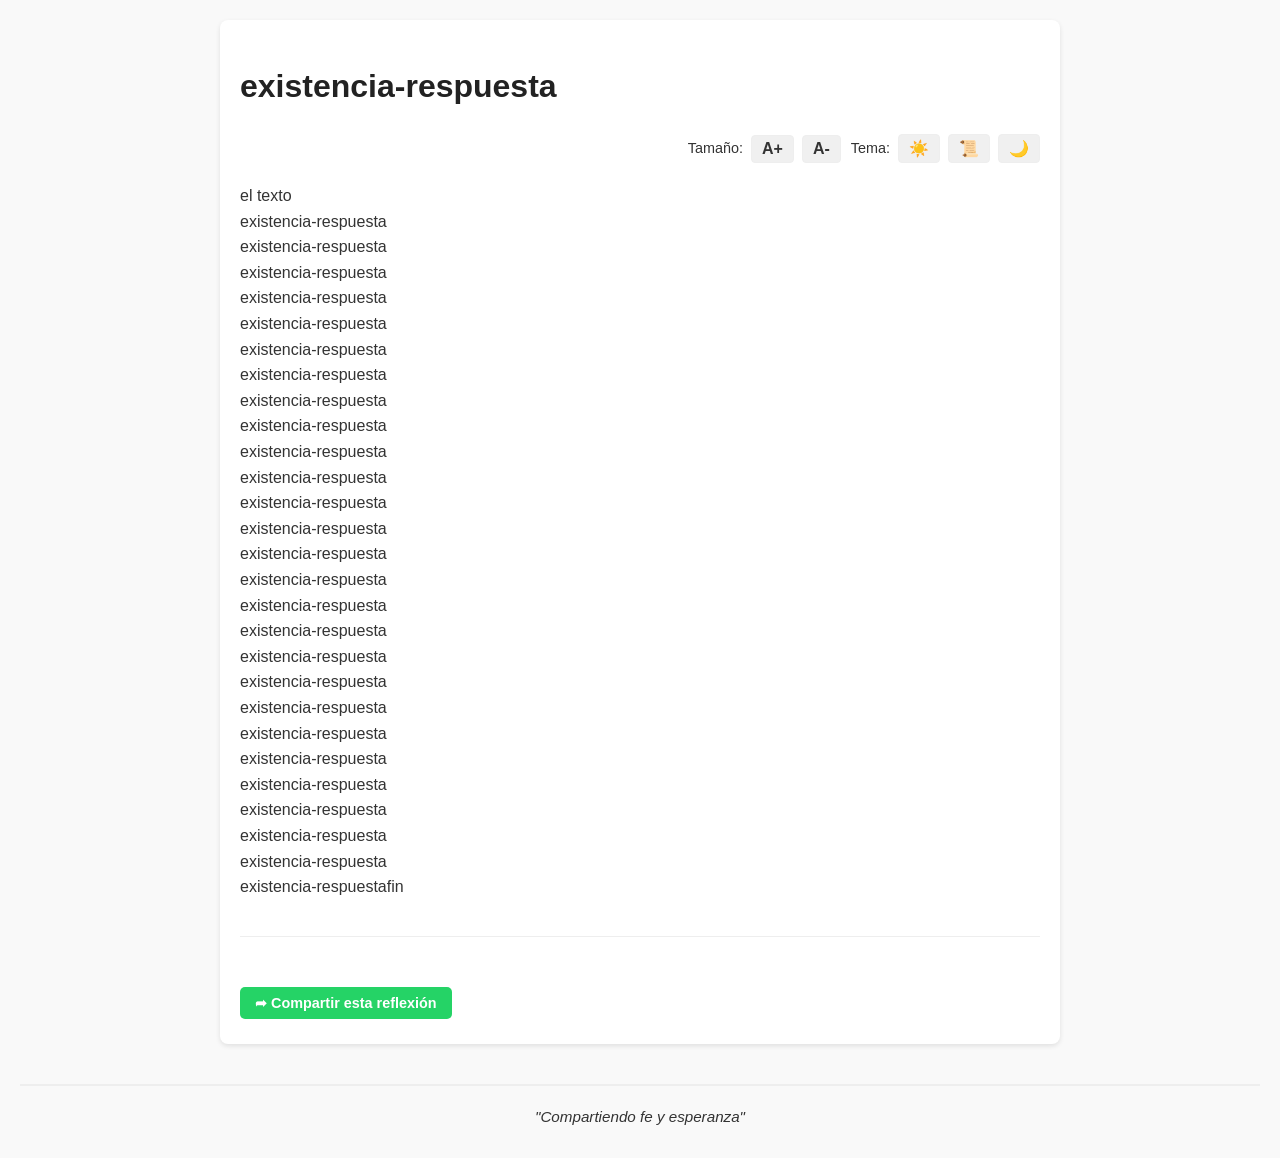
<file: respuestas/existencia-respuesta.html>
<!DOCTYPE html>
<html lang="es">
<head>
    <meta charset="UTF-8">
    <meta name="viewport" content="width=device-width, initial-scale=1.0">
    <title>existencia-respuesta</title>
    <!-- Conectamos al CSS del proyecto principal usando ../ -->
    <link rel="stylesheet" href="../css/style.css">
</head>
<body>

<div class="contenedor-blog">
    <h1>existencia-respuesta</h1>

    <!-- Controles de accesibilidad (reutilizados) -->
    <div class="controles-letra">
        <div class="grupo-control">
            <span>Tamaño:</span>
            <button id="btn-aumentar" class="btn-acc" title="Aumentar letra">A+</button>
            <button id="btn-disminuir" class="btn-acc" title="Disminuir letra">A-</button>
        </div>
        <div class="grupo-control">
            <span>Tema:</span>
            <button class="btn-acc btn-tema" data-tema="claro" title="Tema Claro">☀️</button>
            <button class="btn-acc btn-tema" data-tema="sepia" title="Tema Sepia">📜</button>
            <button class="btn-acc btn-tema" data-tema="oscuro" title="Tema Oscuro">🌙</button>
        </div>        
    </div>

    <!-- Reproductor de Audio (Opcional) -->
    <div class="audio-container oculto" id="zona-audio" style="margin-bottom: 20px;">
        <div style="display: flex; gap: 10px; align-items: center;">
            <button id="btn-play-audio" class="btn-compartir" style="background-color: #1a73e8; display: flex; align-items: center; gap: 8px;">
                🎧 Escuchar esta reflexión
            </button>
            <button id="btn-rewind" class="btn-compartir" style="background-color: #6c757d; display: none;" title="Retroceder 10s">
                ⏪ 10s
            </button>
        </div>
        <audio id="mi-audio" style="display: none;">
            <source id="fuente-audio" src="https://archive.org/download/audios-musica-y-reflexion/reflex1.mp3" type="audio/mpeg">
        </audio>
    </div>

    <!-- Aquí va el texto de la reflexión (¡OJO, ESTO FALTABA EN TU PLANTILLA!) -->
    <div id="video-reflexion" class="entrada">
        <p>el texto <br>existencia-respuesta<br>existencia-respuesta<br>existencia-respuesta<br>existencia-respuesta<br>existencia-respuesta<br>existencia-respuesta<br>existencia-respuesta<br>existencia-respuesta<br>existencia-respuesta<br>existencia-respuesta<br>existencia-respuesta<br>existencia-respuesta<br>existencia-respuesta<br>existencia-respuesta<br>existencia-respuesta<br>existencia-respuesta<br>existencia-respuesta<br>existencia-respuesta<br>existencia-respuesta<br>existencia-respuesta<br>existencia-respuesta<br>existencia-respuesta<br>existencia-respuesta<br>existencia-respuesta<br>existencia-respuesta<br>existencia-respuesta<br>existencia-respuestafin</p>
        
    </div>

    <!-- Botón de Compartir (Ahora va al final, después del texto) -->
    <button class="btn-compartir" id="btn-compartir-reflexion">➦ Compartir esta reflexión</button>

</div>

<footer>
    <p class="frase">"Compartiendo fe y esperanza"</p>
</footer>

<script>
// Lógica para el tamaño de la fuente (idéntica a la del blog)
let tamanoActual = 100; 
const tamanoGuardado = localStorage.getItem('tamanoFuente');
if (tamanoGuardado) {
    tamanoActual = parseInt(tamanoGuardado);
    document.body.style.fontSize = `${tamanoActual}%`;
}
document.getElementById('btn-aumentar').addEventListener('click', () => {
    if (tamanoActual < 150) { tamanoActual += 10; document.body.style.fontSize = `${tamanoActual}%`; localStorage.setItem('tamanoFuente', tamanoActual); }
});
document.getElementById('btn-disminuir').addEventListener('click', () => {
    if (tamanoActual > 80) { tamanoActual -= 10; document.body.style.fontSize = `${tamanoActual}%`; localStorage.setItem('tamanoFuente', tamanoActual); }
});

// Lógica para los temas (idéntica a la del blog)
const botonesTema = document.querySelectorAll('.btn-tema');
const temaGuardado = localStorage.getItem('temaColor');
if (temaGuardado && temaGuardado !== 'claro') { document.body.classList.add(`tema-${temaGuardado}`); }
botonesTema.forEach(boton => {
    boton.addEventListener('click', function() {
        const tema = this.getAttribute('data-tema');
        document.body.classList.remove('tema-oscuro', 'tema-sepia');
        if (tema !== 'claro') { document.body.classList.add(`tema-${tema}`); }
        localStorage.setItem('temaColor', tema);
    });
});

// Lógica para compartir la reflexión
document.getElementById('btn-compartir-reflexion').addEventListener('click', function() {
    const url = window.location.href; // Toma la URL exacta de esta página
    const titulo = document.title;
    const mensaje = `Te comparto esta reflexión: ${titulo}\n\nLéela aquí: ${url}`;
    window.open(`https://api.whatsapp.com/send?text=${encodeURIComponent(mensaje)}`, '_blank');
});

// Lógica para verificar si el audio existe antes de mostrarlo
const btnAudio = document.getElementById('btn-play-audio');
const miAudio = document.getElementById('mi-audio');
const fuenteAudio = document.getElementById('fuente-audio');
const urlAudio = fuenteAudio.getAttribute('src');

if (urlAudio && urlAudio.trim() !== '') {
    // Hacemos una petición rápida (HEAD) para ver si el archivo existe
    fetch(urlAudio, { method: 'HEAD' })
        .then(response => {
            if (response.ok) {
                // Si el archivo existe, mostramos el botón
                document.getElementById('zona-audio').classList.remove('oculto');
                
                // 👇 1. Declaramos el botón de rewind PRIMERO
                const btnRewind = document.getElementById('btn-rewind');

                // 👇 2. Lógica del botón Play/Pause
                btnAudio.addEventListener('click', function() {
                    if (miAudio.paused) {
                        miAudio.play();
                        this.innerHTML = '⏸ Pausar audio';
                        btnRewind.style.display = 'inline-block'; // Muestra el botón
                    } else {
                        miAudio.pause();
                        this.innerHTML = '🎧 Escuchar esta reflexión';
                    }
                });

                // 👇 3. Evento para retroceder 10 segundos
                btnRewind.addEventListener('click', function() {
                    miAudio.currentTime -= 10; 
                });

                // 👇 4. Cuando el audio termina
                miAudio.addEventListener('ended', function() {
                    btnAudio.innerHTML = '🎧 Escuchar esta reflexión';
                    btnRewind.style.display = 'none'; // Oculta el botón
                });

            } else {
                // Si el servidor dice que no existe, lo dejamos oculto
                document.getElementById('zona-audio').classList.add('oculto');
            }
        })
        .catch(error => {
            // Si hay error de red (o CORS), lo dejamos oculto
            document.getElementById('zona-audio').classList.add('oculto');
        });
} else {
    // Si no hay URL en el HTML, lo dejamos oculto
    document.getElementById('zona-audio').classList.add('oculto');
}

</script>

</body>
</html>
</file>
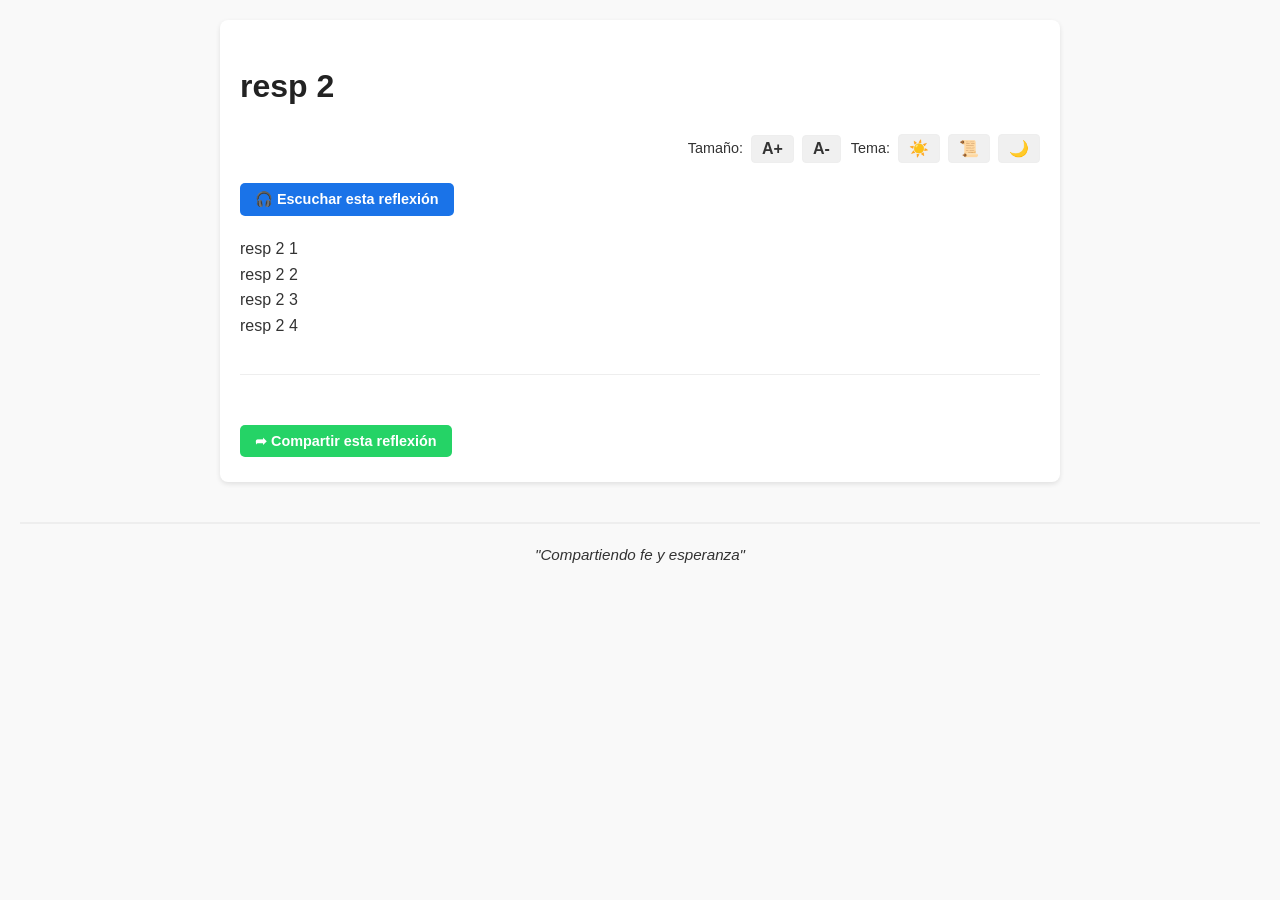
<file: respuestas/resp-2.html>
<!DOCTYPE html>
<html lang="es">
<head>
    <meta charset="UTF-8">
    <meta name="viewport" content="width=device-width, initial-scale=1.0">
    <title>resp 2</title>
    <!-- Conectamos al CSS del proyecto principal usando ../ -->
    <link rel="stylesheet" href="../css/style.css">
</head>
<body>

<div class="contenedor-blog">
    <h1>resp 2</h1>

    <!-- Controles de accesibilidad (reutilizados) -->
    <div class="controles-letra">
        <div class="grupo-control">
            <span>Tamaño:</span>
            <button id="btn-aumentar" class="btn-acc" title="Aumentar letra">A+</button>
            <button id="btn-disminuir" class="btn-acc" title="Disminuir letra">A-</button>
        </div>
        <div class="grupo-control">
            <span>Tema:</span>
            <button class="btn-acc btn-tema" data-tema="claro" title="Tema Claro">☀️</button>
            <button class="btn-acc btn-tema" data-tema="sepia" title="Tema Sepia">📜</button>
            <button class="btn-acc btn-tema" data-tema="oscuro" title="Tema Oscuro">🌙</button>
        </div>        
    </div>



        <!-- Reproductor de Audio (Opcional) -->
        <div class="audio-container" id="zona-audio" style=" margin-bottom: 20px;">
            <button id="btn-play-audio" class="btn-compartir" style="background-color: #1a73e8; display: flex; align-items: center; gap: 8px;">
                🎧 Escuchar esta reflexión
            </button>
            <audio id="mi-audio" style="display: none;" onerror="document.getElementById('zona-audio').style.display='none';">
                <source src="https://archive.org/download/prueba-audio-reflexion/tu-archiv.mp3" type="audio/mpeg">
            </audio>
        </div>


    <!-- Aquí va el texto de la reflexión -->
    <div id="video-reflexion" class="entrada">
        <p>resp 2 1<br>resp 2 2<br>resp 2 3<br>resp 2 4</p>
        
    </div>

    <!-- Botón de Compartir -->
    <button class="btn-compartir" id="btn-compartir-reflexion">➦ Compartir esta reflexión</button>

</div>

<footer>
    <p class="frase">"Compartiendo fe y esperanza"</p>
</footer>

<script>
// Lógica para el tamaño de la fuente (idéntica a la del blog)
let tamanoActual = 100; 
const tamanoGuardado = localStorage.getItem('tamanoFuente');
if (tamanoGuardado) {
    tamanoActual = parseInt(tamanoGuardado);
    document.body.style.fontSize = `${tamanoActual}%`;
}
document.getElementById('btn-aumentar').addEventListener('click', () => {
    if (tamanoActual < 150) { tamanoActual += 10; document.body.style.fontSize = `${tamanoActual}%`; localStorage.setItem('tamanoFuente', tamanoActual); }
});
document.getElementById('btn-disminuir').addEventListener('click', () => {
    if (tamanoActual > 80) { tamanoActual -= 10; document.body.style.fontSize = `${tamanoActual}%`; localStorage.setItem('tamanoFuente', tamanoActual); }
});

// Lógica para los temas (idéntica a la del blog)
const botonesTema = document.querySelectorAll('.btn-tema');
const temaGuardado = localStorage.getItem('temaColor');
if (temaGuardado && temaGuardado !== 'claro') { document.body.classList.add(`tema-${temaGuardado}`); }
botonesTema.forEach(boton => {
    boton.addEventListener('click', function() {
        const tema = this.getAttribute('data-tema');
        document.body.classList.remove('tema-oscuro', 'tema-sepia');
        if (tema !== 'claro') { document.body.classList.add(`tema-${tema}`); }
        localStorage.setItem('temaColor', tema);
    });
});

// Lógica para compartir la reflexión
document.getElementById('btn-compartir-reflexion').addEventListener('click', function() {
    const url = window.location.href; // Toma la URL exacta de esta página
    const titulo = document.title;
    const mensaje = `Te comparto esta reflexión: ${titulo}\n\nLéela aquí: ${url}`;
    window.open(`https://api.whatsapp.com/send?text=${encodeURIComponent(mensaje)}`, '_blank');
});

// Lógica para el botón de Audio
const btnAudio = document.getElementById('btn-play-audio');
const miAudio = document.getElementById('mi-audio');

if (btnAudio && miAudio) {
    btnAudio.addEventListener('click', function() {
        if (miAudio.paused) {
            miAudio.play();
            this.innerHTML = '⏸ Pausar audio'; // Cambia el texto
        } else {
            miAudio.pause();
            this.innerHTML = '🎧 Escuchar esta reflexión';
        }
    });

    miAudio.addEventListener('ended', function() {
        btnAudio.innerHTML = '🎧 Escuchar esta reflexión';
    });
}
</script>

</body>
</html>
</file>
<file: css/style.css>
/* =========================================
   VARIABLES DE COLOR (Para los 3 Temas)
   ========================================= */
:root {
  --bg-body: #f9f9f9;
  --bg-contenedor: #ffffff;
  --texto-principal: #333;
  --texto-titulos: #222;
  --borde-suave: #eee;
  --btn-fondo: #f0f0f0;
  --btn-texto: #333;
  --btn-hover: #e0e0e0;
  --letra-fondo: #fdfdfd;
  --letra-borde: #1a73e8;
  --letra-texto: #333;
}

body.tema-oscuro {
  --bg-body: #1e1e1e;
  --bg-contenedor: #2d2d2d;
  --texto-principal: #e0e0e0;
  --texto-titulos: #ffffff;
  --borde-suave: #444;
  --btn-fondo: #444;
  --btn-texto: #fff;
  --btn-hover: #555;
  --letra-fondo: #383838;
  --letra-borde: #4da3ff;
  --letra-texto: #e0e0e0;
}

body.tema-sepia {
  --bg-body: #f4ecd8;
  --bg-contenedor: #fdf6e3;
  --texto-principal: #5b4636;
  --texto-titulos: #3e2723;
  --borde-suave: #e0d5c1;
  --btn-fondo: #e8dac1;
  --btn-texto: #5b4636;
  --btn-hover: #d8c8a9;
  --letra-fondo: #fcf3e3;
  --letra-borde: #8d6e63;
  --letra-texto: #5b4636;
}

/* Estilos base para el blog */
body {
  font-family: Arial, sans-serif;
  margin: 0;
  padding: 20px;
  background-color: var(--bg-body);
  color: var(--texto-principal);
  line-height: 1.6;
  transition: background-color 0.3s, color 0.3s;
}

.contenedor-blog {
  max-width: 800px;
  margin: 0 auto;
  background: var(--bg-contenedor);
  padding: 20px;
  border-radius: 8px;
  box-shadow: 0 2px 5px rgba(0,0,0,0.1);
  transition: background-color 0.3s;
}

h1 {
  color: var(--texto-titulos);
}

.entrada {
  margin-bottom: 40px;
  border-bottom: 1px solid var(--borde-suave);
  padding-bottom: 20px;
}

/* Contenedor responsive para videos de YouTube (16:9) */
/* Contenedor del video y la fachada */
.video-responsive {
  position: relative;
  padding-bottom: 56.25%; /* 16:9 */
  height: 0;
  overflow: hidden;
  border-radius: 8px;
  background: #000;
}

.video-responsive iframe {
  position: absolute;
  top: 0;
  left: 0;
  width: 100%;
  height: 100%;
  border: 0;
}

/* La Fachada (Tu imagen) */
.video-fachada {
  position: absolute;
  top: 0;
  left: 0;
  width: 100%;
  height: 100%;
  cursor: pointer;
}

.video-fachada img {
  width: 100%;
  height: 100%;
  object-fit: cover; /* Hace que tu imagen llene todo el espacio sin deformarse */
  transition: opacity 0.3s ease;
}

/* Efecto sutil al pasar el ratón por encima */
.video-fachada:hover img {
  opacity: 0.8; 
}


/* Estilos del pie de página (Footer) */
footer {
  margin-top: 40px;
  padding-top: 20px;
  border-top: 2px solid var(--borde-suave);
  text-align: center; /* Centra todo el texto */
  color: var(--texto-principal);
  font-style: italic;
}

footer .frase {
  font-size: 0.95rem;
  margin: 0 0 10px 0; /* Un pequeño espacio entre la frase y la cita */
  line-height: 1.5;
}

footer .cita {
  font-size: 0.85rem;
  font-weight: bold; /* Hace que la cita resalte un poco */
  margin: 0;
  color: var(--texto-titulos); /* Un gris un poco más oscuro para la cita */
}

/* Estilos para los comentarios desplegables (Acordeón) */
.btn-comentarios {
  display: inline-block;
  background-color: var(--btn-fondo);
  color: var(--btn-texto);
  padding: 8px 15px;
  border-radius: 5px;
  font-weight: bold;
  cursor: pointer;
  margin-top: 15px;
  margin-bottom: 5px;
  font-size: 0.9rem;
  transition: background-color 0.2s;
}

.btn-comentarios:hover {
  background-color: var(--btn-hover);
}

/* Ocultamos el checkbox real (el que hace la magia) listo para iOS */
.toggle-comentarios {
  position: absolute;
  opacity: 0;
  width: 0;
  height: 0;
  pointer-events: none;
}

/* Por defecto, los comentarios están ocultos */
.contenedor-comentarios {
  display: none;
  background-color: var(--letra-fondo);
  border-left: 4px solid var(--borde-suave);
  padding: 10px 15px;
  margin-top: 10px;
  font-size: 1em; /* Hereda el tamaño del body */
  border-radius: 0 5px 5px 0;
  color: var(--letra-texto);
}

/* Cuando el checkbox está marcado, mostramos los comentarios */
.toggle-comentarios:checked ~ .contenedor-comentarios {
  display: block;
}

/* Cambiamos el texto del botón usando CSS */
.toggle-comentarios:checked ~ .btn-comentarios::before {
  content: "- Contraer comentarios";
}

.toggle-comentarios:not(:checked) ~ .btn-comentarios::before {
  content: "+ Ver comentarios seleccionados";
}

/* =========================================
   Estilos para la Letra del Himno (Acordeón)
   ========================================= */

.btn-letra {
  display: inline-block;
  background-color: var(--btn-fondo); 
  color: var(--letra-borde); 
  padding: 8px 15px;
  border-radius: 5px;
  font-weight: bold;
  cursor: pointer;
  margin-top: 10px;
  margin-bottom: 5px;
  font-size: 0.9rem;
  transition: background-color 0.2s;
}

.btn-letra:hover {
  background-color: var(--btn-hover);
}

/* Ocultamos el checkbox real para iOS */
.toggle-letra {
  position: absolute;
  opacity: 0;
  width: 0;
  height: 0;
  pointer-events: none;
}

/* Por defecto, la letra está oculta. */
.contenedor-letra {
  display: none;
  background-color: var(--letra-fondo);
  border-left: 4px solid var(--letra-borde);
  padding: 15px;
  margin-top: 10px;
  font-size: 1em; /* Un poquito más grande para leer mejor */
  line-height: 1.6;
  color: var(--letra-texto); /* Un gris más oscuro, se lee mejor */
  font-style: normal; /* 👈 ESTO QUITA LA CURSIVA */
  font-family: 'Georgia', serif; /* 👈 Una fuente tipo libro, muy elegante */
  border-radius: 0 5px 5px 0;
}

.contenedor-letra b {
  color: var(--letra-borde); /* El azul de tu marca */
  font-size: 1.05rem;
}

.contenedor-letra p {
  margin-top: 0 !important;
  margin-bottom: 0.8rem !important; /* Un espacio controlado entre estrofas */
  line-height: 1.6; /* Un poco más compacto para leer poesía */
}

/* Cuando el checkbox está marcado, mostramos la letra */
.toggle-letra:checked ~ .contenedor-letra {
  display: block;
}

/* Cambiamos el texto del botón de la letra */
.toggle-letra:checked ~ .btn-letra::before {
  content: "- Ocultar letra";
}

.toggle-letra:not(:checked) ~ .btn-letra::before {
  content: "+ Ver letra";
}

/* Forzar que cada botón esté en su propia línea */
.btn-comentarios, .btn-letra {
  display: block;
  width: fit-content; /* Hace que el botón solo ocupe el ancho de su texto */
}

/* Estilos para el botón de Compartir */
.btn-compartir {
  display: inline-block;
  background-color: #25D366; /* Color verde de WhatsApp */
  color: white;
  padding: 8px 15px;
  border-radius: 5px;
  font-weight: bold;
  cursor: pointer;
  margin-top: 10px;
  margin-bottom: 5px;
  font-size: 0.9rem;
  transition: background-color 0.2s;
  border: none;
}

.btn-compartir:hover {
  background-color: #1ebe57;
}

/* Controles de accesibilidad */
.controles-letra {
  display: flex;
  align-items: center;
  justify-content: flex-end; /* Mantiene todo a la derecha */
  flex-wrap: wrap; /* 👈 Permite que si no caben, bajen a la siguiente línea */
  gap: 10px;
  margin-bottom: 20px;
  font-size: 0.9rem;
  color: var(--texto-principal);
}

.btn-acc {
  background-color: var(--btn-fondo);
  border: 1px solid var(--borde-suave);
  color: var(--btn-texto);
  border-radius: 4px;
  padding: 4px 10px;
  cursor: pointer;
  font-weight: bold;
  font-size: 1rem;
  transition: background-color 0.2s;
}

.btn-acc:hover {
  background-color: var(--btn-hover);
}

/* Agrupación de controles */
.grupo-control {
  display: flex;
  align-items: center;
  gap: 8px; /* Espacio entre el texto y los botones de su grupo */
}

/* Clase para ocultar elementos hasta que el JS confirme */
.oculto {
  display: none !important;
}

/* =========================================
   ESTILOS DEL MODAL (VENTANA FLOTANTE)
   ========================================= */
.modal-oculto {
  display: none; /* Oculto por defecto */
}

#modal-reflexion {
  position: fixed;
  top: 0;
  left: 0;
  width: 100%;
  height: 100%;
  background-color: rgba(0, 0, 0, 0.7); /* Cortina oscura */
  z-index: 1000;
  justify-content: center;
  align-items: center;
  padding: 20px;
}

/* Cuando se quita la clase modal-oculto, usamos flex para centrar */
#modal-reflexion:not(.modal-oculto) {
  display: flex;
}

.modal-contenido {
  background-color: var(--bg-contenedor);
  width: 100%;
  max-width: 800px;
  height: 85vh; /* Ocupa el 85% del alto de la pantalla */
  border-radius: 10px;
  position: relative;
  box-shadow: 0 10px 30px rgba(0,0,0,0.5);
  overflow: hidden;
  display: flex;
  flex-direction: column;
}

.btn-cerrar {
  position: absolute;
  top: 10px;
  right: 15px;
  background: transparent;
  border: none;
  font-size: 1.8rem;
  font-weight: bold;
  color: var(--texto-principal);
  cursor: pointer;
  z-index: 1010;
  transition: color 0.2s;
}

.btn-cerrar:hover {
  color: #ff4d4d; /* Rojo suave al pasar el ratón */
}

#iframe-reflexion {
  width: 100%;
  height: 100%;
  border: none;
}

/* =========================================
   BARRA DE NAVEGACIÓN (MENÚ)
   ========================================= */
.navbar {
  display: flex;
  justify-content: center;
  align-items: center;
  margin-bottom: 20px;
  border-bottom: 1px solid var(--borde-suave);
  padding-bottom: 10px;
}

.nav-links {
  display: flex;
  list-style: none;
  gap: 15px;
  margin: 0;
  padding: 0;
}

.nav-links a {
  text-decoration: none;
  color: var(--texto-principal);
  font-weight: bold;
  font-size: 0.95rem;
  transition: color 0.2s;
}

.nav-links a:hover {
  color: var(--letra-borde); /* El azul de tu marca */
}

/* Estilo especial para el botón del Evangelio */
.btn-evangelio-nav {
  color: var(--letra-borde) !important;
  border: 2px solid var(--letra-borde);
  padding: 4px 10px;
  border-radius: 5px;
}

/* El botón de hamburguesa está OCULTO en computadoras */
.menu-toggle {
  display: none;
  background: none;
  border: none;
  font-size: 1.8rem;
  color: var(--texto-principal);
  cursor: pointer;
}

/* =========================================
   VERSIÓN MÓVIL (Menú y Ajustes)
   ========================================= */
@media (max-width: 600px) {
  body { padding: 10px; }
  .contenedor-blog { padding: 15px; } 
  
.navbar {
    flex-direction: column; 
    align-items: flex-end; 
    padding-bottom: 15px; /* 👈 Le da espacio extra abajo */
    margin-bottom: 25px;  /* 👈 Separa la hamburguesa de los controles de tamaño */
  }

  .controles-letra {
    flex-direction: column; /* Obliga a que cada grupo (texto + botones) esté en una línea vertical */
    align-items: flex-end;  /* Los alinea a la derecha */
    gap: 5px; /* Un pequeño espacio entre el grupo de letras y el de temas */
  }

  /* 👇 NUEVA REGLA: Alinea el contenido interno de cada grupo a la derecha 👇 */
  .grupo-control {
    justify-content: flex-end;
    width: 100%; /* Obliga al grupo a ocupar todo el ancho para poder empujar el contenido a la derecha */
  }
  
  .menu-toggle {
    display: block; /* Muestra la hamburguesa */
  }

  .nav-links {
    display: none; /* Esconde los enlaces por defecto en móviles */
    flex-direction: column;
    width: 100%;
    background-color: var(--bg-contenedor);
    padding: 10px 0;
    text-align: right;
    border-radius: 8px;
    margin-top: 10px;
  }

  /* Esta clase se activa con JavaScript para mostrar el menú */
  .nav-links.active {
    display: flex;
  }
}
</file>
